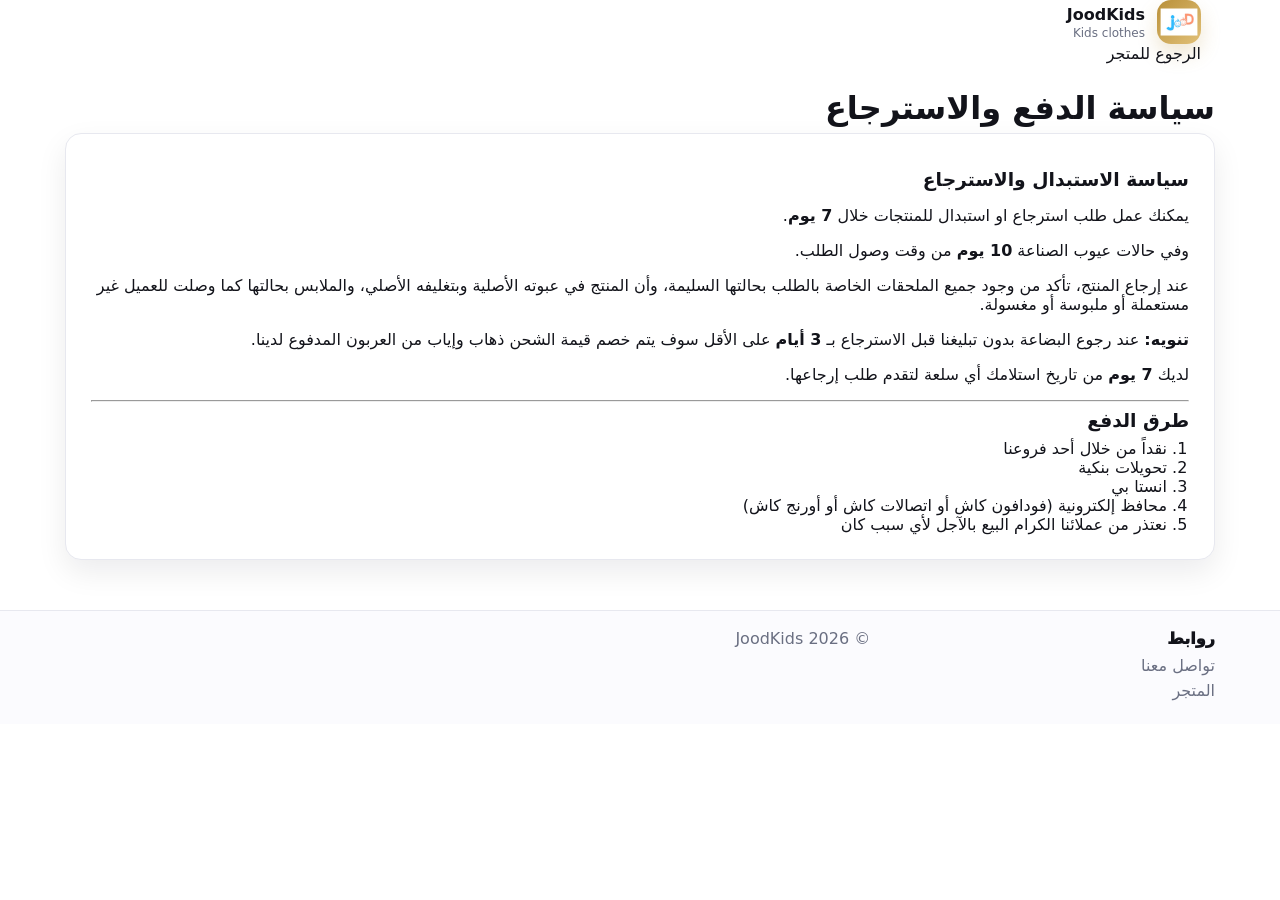
<file: policy.html>
<!doctype html>
<html lang="ar" dir="rtl">
<head>
  
<script>
/* JK hard reset once per version (fix stuck Service Worker / cache on mobile) */
(async ()=>{
  try {
    const V="22";
    const key="jk_sw_v";
    const prev=localStorage.getItem(key);
    if(prev!==V && "serviceWorker" in navigator){
      localStorage.setItem(key,V);
      const regs = await navigator.serviceWorker.getRegistrations();
      await Promise.all(regs.map(r=>r.unregister()));
      if(window.caches){
        const keys = await caches.keys();
        await Promise.all(keys.map(k=>caches.delete(k)));
      }
      location.reload();
    }
  } catch(e) {}
})();
</script>
<meta charset="utf-8"/>
  <meta name="viewport" content="width=device-width,initial-scale=1,viewport-fit=cover"/>
  <title>سياسة الدفع والاسترجاع | JoodKids</title>
  <link rel="icon" href="favicon.png" type="image/png"/>
  <link rel="manifest" href="manifest.json"/>
  <link rel="stylesheet" href="styles.css?v=22"/>
</head>
<body>
  <header class="top">
    <div class="wrap topInner">
      <a class="brand" href="index.html"><img src="favicon.png" class="logo" alt=""/><div><div class="brandName">JoodKids</div><div class="brandTag muted">Kids clothes</div></div></a>
      <a class="btn" href="index.html">الرجوع للمتجر</a>
    </div>
  </header>

  <main class="wrap" style="padding:16px 0 40px">
    <h1 style="margin:10px 0 6px">سياسة الدفع والاسترجاع</h1>
    <div class="card" style="padding:14px">
      <div class="policyBox">
        <h3 style="margin:0 0 8px">سياسة الاستبدال والاسترجاع</h3>
        <p>يمكنك عمل طلب استرجاع او استبدال للمنتجات خلال <b>7 يوم</b>.</p>
        <p>وفي حالات عيوب الصناعة <b>10 يوم</b> من وقت وصول الطلب.</p>
        <p>عند إرجاع المنتج، تأكد من وجود جميع الملحقات الخاصة بالطلب بحالتها السليمة، وأن المنتج في عبوته الأصلية وبتغليفه الأصلي، والملابس بحالتها كما وصلت للعميل غير مستعملة أو ملبوسة أو مغسولة.</p>
        <p><b>تنويه:</b> عند رجوع البضاعة بدون تبليغنا قبل الاسترجاع بـ <b>3 أيام</b> على الأقل سوف يتم خصم قيمة الشحن ذهاب وإياب من العربون المدفوع لدينا.</p>
        <p>لديك <b>7 يوم</b> من تاريخ استلامك أي سلعة لتقدم طلب إرجاعها.</p>
        <hr/>
        <h3 style="margin:0 0 8px">طرق الدفع</h3>
        <ol style="margin:0;padding-inline-start:22px">
          <li>نقداً من خلال أحد فروعنا</li>
          <li>تحويلات بنكية</li>
          <li>انستا بي</li>
          <li>محافظ إلكترونية (فودافون كاش أو اتصالات كاش أو أورنج كاش)</li>
          <li>نعتذر من عملائنا الكرام البيع بالآجل لأي سبب كان</li>
        </ol>
      </div>
    </div>
  </main>

  <footer class="footer">
    <div class="wrap footerInner">
      <div>
        <div class="footerTitle">روابط</div>
        <a href="contact.html">تواصل معنا</a>
        <a href="index.html">المتجر</a>
      </div>
      <div class="muted">© <span id="year"></span> JoodKids</div>
    </div>
  </footer>

  <script>document.getElementById("year").textContent=new Date().getFullYear();</script>
  <script>
    if ("serviceWorker" in navigator) {
      navigator.serviceWorker.register("./sw.js?v=22").then((reg)=>{
        try{ reg.update(); }catch(e){}
        const kick = () => {
          if(reg.waiting){ try{ reg.waiting.postMessage('SKIP_WAITING'); }catch(e){} }
        };
        kick();
        reg.addEventListener('updatefound', ()=>{
          const sw = reg.installing;
          if(!sw) return;
          sw.addEventListener('statechange', ()=>{ if(sw.state==='installed') kick(); });
        });
        navigator.serviceWorker.addEventListener("controllerchange", ()=>{ window.location.reload(); });
      }).catch(()=>{});
    }
  </script>
</body>
</html>
</file>
<file: styles.css>
:root{--bg:#fff;--text:#12131a;--muted:#6a6f82;--line:#e7e8ef;--shadow:0 12px 30px rgba(18,19,26,.08);--gold:#b9903a;--gold2:#e1c077;--dark:#0f1220;--danger:#d83a4e;--r:16px}
*{box-sizing:border-box}html,body{height:100%}
body{margin:0;font-family:"Cairo",system-ui,-apple-system,Segoe UI,Roboto,Arial,sans-serif;background:var(--bg);color:var(--text)}
.wrap{max-width:1150px;margin:0 auto;padding:0 14px}
a{color:inherit;text-decoration:none}
.muted{color:var(--muted)}.small{font-size:12px}.mono{font-family:ui-monospace,SFMono-Regular,Menlo,Monaco,Consolas,"Liberation Mono",monospace}
.topStrip{background:#f8f8fb;border-bottom:1px solid var(--line);font-size:13px}
.topStripInner{display:flex;align-items:center;justify-content:space-between;padding:8px 0;gap:10px}
.miniLinks{display:flex;gap:14px;flex-wrap:wrap}
.miniLinks a{color:var(--muted)}.miniLinks a:hover{color:var(--text)}
.adminLink{font-weight:900}
.header{position:sticky;top:0;z-index:40;background:rgba(255,255,255,.92);backdrop-filter:blur(10px);border-bottom:1px solid var(--line)}
.headerInner{display:flex;align-items:center;justify-content:space-between;padding:12px 0;gap:12px}
.brand{display:flex;align-items:center;gap:12px}
.logo{width:44px;height:44px;border-radius:14px;display:grid;place-items:center;background:linear-gradient(135deg,var(--gold),var(--gold2));color:var(--dark);font-weight:900;box-shadow:0 10px 20px rgba(185,144,58,.22)}
.brandName{font-weight:900}.brandTag{font-size:12px;color:var(--muted);margin-top:2px}
.headerActions{display:flex;align-items:center;gap:10px;flex:1;justify-content:flex-end;flex-wrap:wrap}
.search{position:relative;flex:1 1 260px;max-width:520px}
.search input{width:100%;padding:12px 42px 12px 44px;border-radius:999px;border:1px solid var(--line);outline:none;background:#fff;font-family:inherit}
.search button{position:absolute;left:10px;top:50%;transform:translateY(-50%);width:30px;height:30px;border-radius:999px;border:1px solid var(--line);background:#fff;cursor:pointer;color:var(--muted)}
.cartBtn{border-radius:999px;border:1px solid var(--line);background:#fff;cursor:pointer;padding:10px 12px;display:flex;align-items:center;gap:10px;font-weight:900}
.badge{min-width:24px;height:22px;border-radius:999px;display:grid;place-items:center;background:rgba(185,144,58,.12);border:1px solid rgba(185,144,58,.28)}
.ghostBtn{border-radius:999px;border:1px solid var(--line);background:#fff;cursor:pointer;padding:10px 12px;display:none;font-weight:900}
.pageHead{padding:16px 0 6px}
.breadcrumb{display:flex;align-items:center;gap:10px;color:var(--muted);font-size:13px;flex-wrap:wrap}
.crumb{color:var(--muted)}.crumb:hover{color:var(--text)}
.sep{color:#c2c6d7}.current{color:var(--text);font-weight:800}
.pageTitle{margin:8px 0 6px;font-size:24px}
.pageSub{margin:0;color:var(--muted);line-height:1.7}
.layout{display:grid;grid-template-columns:280px 1fr;gap:16px;align-items:start;padding:14px 0 26px}
.sidebar{position:sticky;top:90px}
.sideCard{border:1px solid var(--line);border-radius:var(--r);background:#fff;box-shadow:var(--shadow);padding:12px;margin-bottom:12px}
.sideTitle{font-weight:900;margin-bottom:10px}
.sideList{display:flex;flex-direction:column;gap:8px}
.sideItem{border-radius:12px;padding:10px;border:1px solid var(--line);background:#fff;cursor:pointer;display:flex;align-items:center;justify-content:space-between;font-weight:800}
.sideItem.active{border-color:rgba(185,144,58,.55);background:rgba(185,144,58,.08)}
.select{width:100%;border-radius:12px;border:1px solid var(--line);padding:10px;font-family:inherit;background:#fff}
.pills{display:flex;gap:10px;flex-wrap:wrap}
.pill{border-radius:999px;border:1px solid var(--line);background:#fff;padding:9px 11px;cursor:pointer;font-weight:900}
.pill.active{border-color:rgba(185,144,58,.55);background:rgba(185,144,58,.08)}
.toolbar{display:flex;align-items:center;justify-content:space-between;gap:10px;margin:0 0 12px;flex-wrap:wrap}
.grid{display:grid;grid-template-columns:repeat(3,1fr);gap:14px}
.card{border:1px solid var(--line);border-radius:var(--r);background:#fff;overflow:hidden;box-shadow:var(--shadow)}
.thumb{aspect-ratio:4/3;background:#f1f2f7;position:relative}
.thumb img{width:100%;height:100%;object-fit:contain;display:block;background:#fff;cursor:zoom-in}
.tag{position:absolute;top:12px;right:12px;border-radius:999px;padding:5px 8px;background:rgba(255,255,255,.92);border:1px solid var(--line);font-weight:900;font-size:10px;backdrop-filter:blur(6px);-webkit-backdrop-filter:blur(6px)}
.cardBody{padding:12px}
.titleRow{display:flex;align-items:flex-start;justify-content:space-between;gap:10px}
.pName{margin:0;font-weight:900;font-size:16px}
.pDesc{margin:6px 0 10px;color:var(--muted);line-height:1.6;font-size:13px;min-height:42px}
.price{font-weight:1000}
.cardActions{display:flex;align-items:center;justify-content:space-between;gap:10px}
.addBtn{border-radius:12px;border:1px solid rgba(185,144,58,.45);background:linear-gradient(135deg,rgba(185,144,58,.18),rgba(225,192,119,.12));cursor:pointer;padding:10px 12px;font-weight:900}
.bSmall{border-radius:999px;padding:6px 9px;border:1px solid var(--line);background:#fff;font-size:12px;font-weight:900;color:var(--muted)}
.footer{margin-top:10px;border-top:1px solid var(--line);background:#fbfbfe}
.footerInner{display:grid;grid-template-columns:1fr 1.4fr 1fr;gap:16px;padding:18px 0}
.footerTitle{font-weight:1000;margin-bottom:8px}
.footer a{display:block;margin:6px 0;color:var(--muted)}
.footer a:hover{color:var(--text)}
.payRow img{height:26px}
.copyright{padding:10px 0 16px}
.drawer,.modal{position:fixed;inset:0;display:none;z-index:80}
.drawer.open,.modal.open{display:block}
.drawerBg,.modalBg{position:absolute;inset:0;background:rgba(0,0,0,.45)}
.drawerPanel{position:absolute;top:0;bottom:0;left:0;width:min(520px,92vw);background:#fff;border-right:1px solid var(--line);box-shadow:0 18px 50px rgba(0,0,0,.18);display:flex;flex-direction:column}
.cartPanel{width:min(560px,92vw)}
.drawerHead{padding:12px;border-bottom:1px solid var(--line);display:flex;align-items:center;justify-content:space-between}
.drawerTitle{font-weight:1000}
.xBtn{width:38px;height:38px;border-radius:12px;border:1px solid var(--line);background:#fff;cursor:pointer}
.drawerBody{padding:12px;overflow:auto}
.modalPanel{position:absolute;top:6vh;left:50%;transform:translateX(-50%);width:min(980px,92vw);background:#fff;border:1px solid var(--line);border-radius:20px;box-shadow:0 22px 60px rgba(0,0,0,.20);overflow:hidden}
.modalHead{padding:12px;border-bottom:1px solid var(--line);display:flex;justify-content:space-between;gap:10px}
.mTitle{font-weight:1000;font-size:18px}
.mBody{display:grid;grid-template-columns:1fr}
.mMedia{background:#fafafe}
.mMedia img{width:100%;height:auto;object-fit:contain;display:block;aspect-ratio:4/3;background:#fff;border-radius:16px;cursor:zoom-in}
.tagRow{padding:12px;display:flex;gap:8px;flex-wrap:wrap}
.tagP{border-radius:999px;padding:7px 10px;border:1px solid var(--line);background:#fff;font-weight:900;font-size:12px;color:var(--muted)}
.gallery{display:flex;gap:10px;flex-wrap:wrap;padding:0 12px 12px}
.gThumb{width:62px;height:62px;border-radius:12px;overflow:hidden;border:1px solid var(--line);background:#f1f2f7;cursor:pointer}
.gThumb img{width:100%;height:100%;object-fit:contain;display:block;background:#fff}
.mInfo{padding:14px}
.optTitle{font-weight:1000;margin:10px 0 8px}
.optGrid{display:grid;grid-template-columns:repeat(2,1fr);gap:10px}
.optBtn{border-radius:12px;border:1px solid var(--line);background:#fff;cursor:pointer;padding:10px;text-align:center;font-weight:900}
.optBtn.active{border-color:rgba(185,144,58,.65);background:rgba(185,144,58,.08)}
.qty{display:flex;gap:10px;border:1px solid var(--line);border-radius:999px;padding:8px 10px;align-items:center}
.qBtn{width:34px;height:34px;border-radius:999px;border:1px solid var(--line);background:#fff;cursor:pointer;font-weight:1000}
.qNum{min-width:18px;text-align:center;font-weight:1000}
.primary,.danger{width:100%;border-radius:12px;border:1px solid var(--line);cursor:pointer;padding:12px;font-weight:1000;margin-top:12px;font-family:inherit}
.primary{border-color:rgba(185,144,58,.65);background:linear-gradient(135deg,var(--gold),var(--gold2));color:var(--dark)}
.danger{border-color:rgba(216,58,78,.35);background:rgba(216,58,78,.10);color:var(--text)}
.cartItems{display:flex;flex-direction:column;gap:10px}
.cItem{border:1px solid var(--line);border-radius:14px;padding:10px;display:flex;gap:10px}
.cImg{width:68px;height:68px;border-radius:12px;overflow:hidden;background:#f1f2f7;flex:0 0 auto}
.cImg img{width:100%;height:100%;object-fit:contain;display:block;background:#fff}
.cMain{flex:1}
.cName{font-weight:1000}
.cMeta{display:flex;align-items:center;justify-content:space-between;gap:10px;flex-wrap:wrap;margin-top:6px}
.trash{border-radius:12px;border:1px solid rgba(216,58,78,.35);background:rgba(216,58,78,.10);cursor:pointer;padding:8px 10px;font-weight:1000}
.line{height:1px;background:var(--line);margin:12px 0}
.row{display:flex;align-items:center;justify-content:space-between;gap:10px}
.total{font-weight:1100}
.field{width:100%;border-radius:12px;border:1px solid var(--line);padding:10px;font-family:inherit;margin-top:10px;resize:vertical;min-height:84px}
.row2{display:flex;gap:10px;margin-top:10px}
#installBar{display:none;position:fixed;bottom:12px;left:12px;right:12px;gap:10px;align-items:center;justify-content:space-between;background:#fff;border:1px solid var(--line);border-radius:16px;box-shadow:var(--shadow);padding:10px 12px;z-index:100}
#installBar .btn{border-radius:12px;border:1px solid rgba(185,144,58,.45);background:linear-gradient(135deg,rgba(185,144,58,.18),rgba(225,192,119,.12));padding:10px 12px;font-weight:900;cursor:pointer}
#installBar .x{width:38px;height:38px;border-radius:12px;border:1px solid var(--line);background:#fff;cursor:pointer}
@media (max-width:980px){.grid{grid-template-columns:repeat(2,1fr)}.layout{grid-template-columns:1fr}.sidebar{display:none}.ghostBtn{display:inline-flex}}
@media (max-width:520px){.grid{grid-template-columns:1fr}}


/* Checkout modal tweaks */
@media (max-width:520px){
  #checkoutModal .modalPanel{max-height:85vh;overflow:auto;}
}

/* Lightbox */
.lightbox{position:fixed;inset:0;background:rgba(0,0,0,.86);display:flex;align-items:center;justify-content:center;z-index:9999;padding:16px;touch-action:none;opacity:0;transition:opacity .18s ease}
.lightbox.open{opacity:1}
.lightbox img{max-width:95vw;max-height:90vh;border-radius:14px;box-shadow:0 10px 30px rgba(0,0,0,.35);touch-action:none;user-select:none;cursor:grab;transform:translate3d(var(--x,0px),var(--y,0px),0) scale(var(--z,1));transition:transform .15s ease}
.lightbox img.zoomed{cursor:grabbing;transition:none}

/* Contact maps */
.mapBox{border-radius:16px;overflow:hidden;border:1px solid rgba(0,0,0,.08);background:#fff}
.mapBox iframe{width:100%;height:320px;border:0;display:block}
.lbClose{pointer-events:auto;position:fixed;top:calc(env(safe-area-inset-top, 0px) + 10px);right:calc(env(safe-area-inset-right, 0px) + 10px);width:42px;height:42px;border-radius:999px;border:1px solid rgba(255,255,255,.18);background:rgba(255,255,255,.14);color:#fff;font-size:26px;line-height:40px;cursor:pointer;z-index:10002;backdrop-filter:blur(10px);-webkit-backdrop-filter:blur(10px);box-shadow:0 10px 30px rgba(0,0,0,.25);touch-action:manipulation}
.lbClose:active{transform:scale(.98)}
/* Policy box */
.policyBox{margin-top:10px;padding:10px;border-radius:14px;background:rgba(255,255,255,.06);border:1px solid rgba(255,255,255,.08)}
.policyTitle{font-weight:900;margin-bottom:6px}
.policyText{font-size:13px;line-height:1.6;color:rgba(255,255,255,.86)}

/* Skeleton loader */
.skeleton{position:relative;overflow:hidden;background:#f2f3f7;border-radius:var(--r);min-height:260px;border:1px solid var(--line);box-shadow:var(--shadow)}
.skeleton:before{content:"";position:absolute;inset:0;background:linear-gradient(90deg,rgba(255,255,255,0),rgba(255,255,255,.7),rgba(255,255,255,0));transform:translateX(-100%);animation:shimmer 1.1s infinite}
@keyframes shimmer{to{transform:translateX(100%)}}

@media (max-width:520px){.tag{top:8px;right:8px;padding:4px 7px;font-size:9.5px}}

@media (max-width:520px){.lbClose{width:40px;height:40px;font-size:24px;line-height:38px;top:calc(env(safe-area-inset-top, 0px) + 8px);right:calc(env(safe-area-inset-right, 0px) + 8px)}}
</file>
